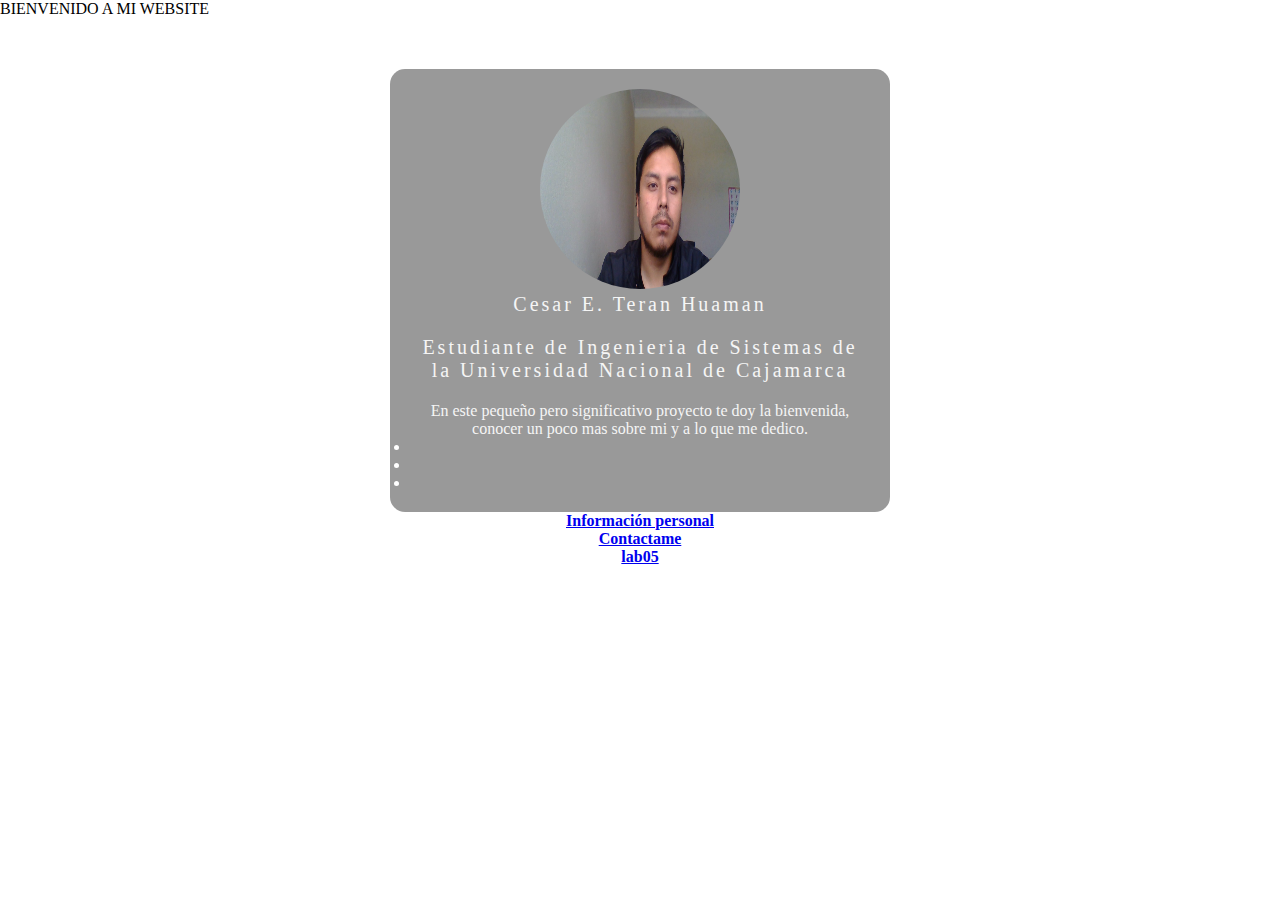
<file: index.html>
<!DOCTYPE html>
<html lang="en">
<head>
    <meta charset="UTF-8">
    <meta http-equiv="X-UA-Compatible" content="IE=edge">
    <meta name="viewport" content="width=device-width, initial-scale=1.0">
    <title>Laboratorio Web</title>
     <!-- CSS only -->
    <link href="https://cdn.jsdelivr.net/npm/bootstrap@5.1.0/dist/css/bootstrap.min.css" rel="stylesheet" integrity="sha384-KyZXEAg3QhqLMpG8r+8fhAXLRk2vvoC2f3B09zVXn8CA5QIVfZOJ3BCsw2P0p/We" crossorigin="anonymous">
    <link rel="stylesheet" href="css\estilopersonal.css">
   

</head>
<body>
     <header class="container-fluid bg-secondary d-flex justify-content-center">
            <p class="tex-light p-1 fs-3">BIENVENIDO A MI WEBSITE </p>
        </header>
        
        

        <section class="box pt-3">
            <img width="200" alt="" height="200" src="imagenes/me.jpg" class="box-img">
            <h2>Cesar E. Teran Huaman</h2>
            <h2>Estudiante de Ingenieria de Sistemas de la Universidad Nacional de Cajamarca</h2>    
            <p>En este pequeño pero significativo proyecto te doy la bienvenida, conocer un poco mas sobre mi y a lo que me dedico.</p>

            <ul class="a">
                <li><a href="mailto:cteranh14@unc.edu.pe"><i class="fa fa-facebook-square" aria-hidden="true"></i></a></li>
                <li><a href="#"><i class="fa fa-twitter-square" aria-hidden="true"></i></a></li>
                <li><a href="#"><i class="fa fa-google-plus-square" aria-hidden="true"></i></a></li>
            </ul>
        </section>
    
        <footer class="a">
            <ol><a href="/about.html"><b>Información personal</b></a></ol>
            <ol><a href="/contact.html"><b>Contactame</b></a></ol>
            <ol><a href="/lab05.html"><b>lab05</b></a></ol>
        </footer>
        
        <!-- JavaScript Bundle with Popper -->
<script src="https://cdn.jsdelivr.net/npm/bootstrap@5.1.0/dist/js/bootstrap.bundle.min.js" integrity="sha384-U1DAWAznBHeqEIlVSCgzq+c9gqGAJn5c/t99JyeKa9xxaYpSvHU5awsuZVVFIhvj" crossorigin="anonymous"></script>
</body>
</html>
</file>
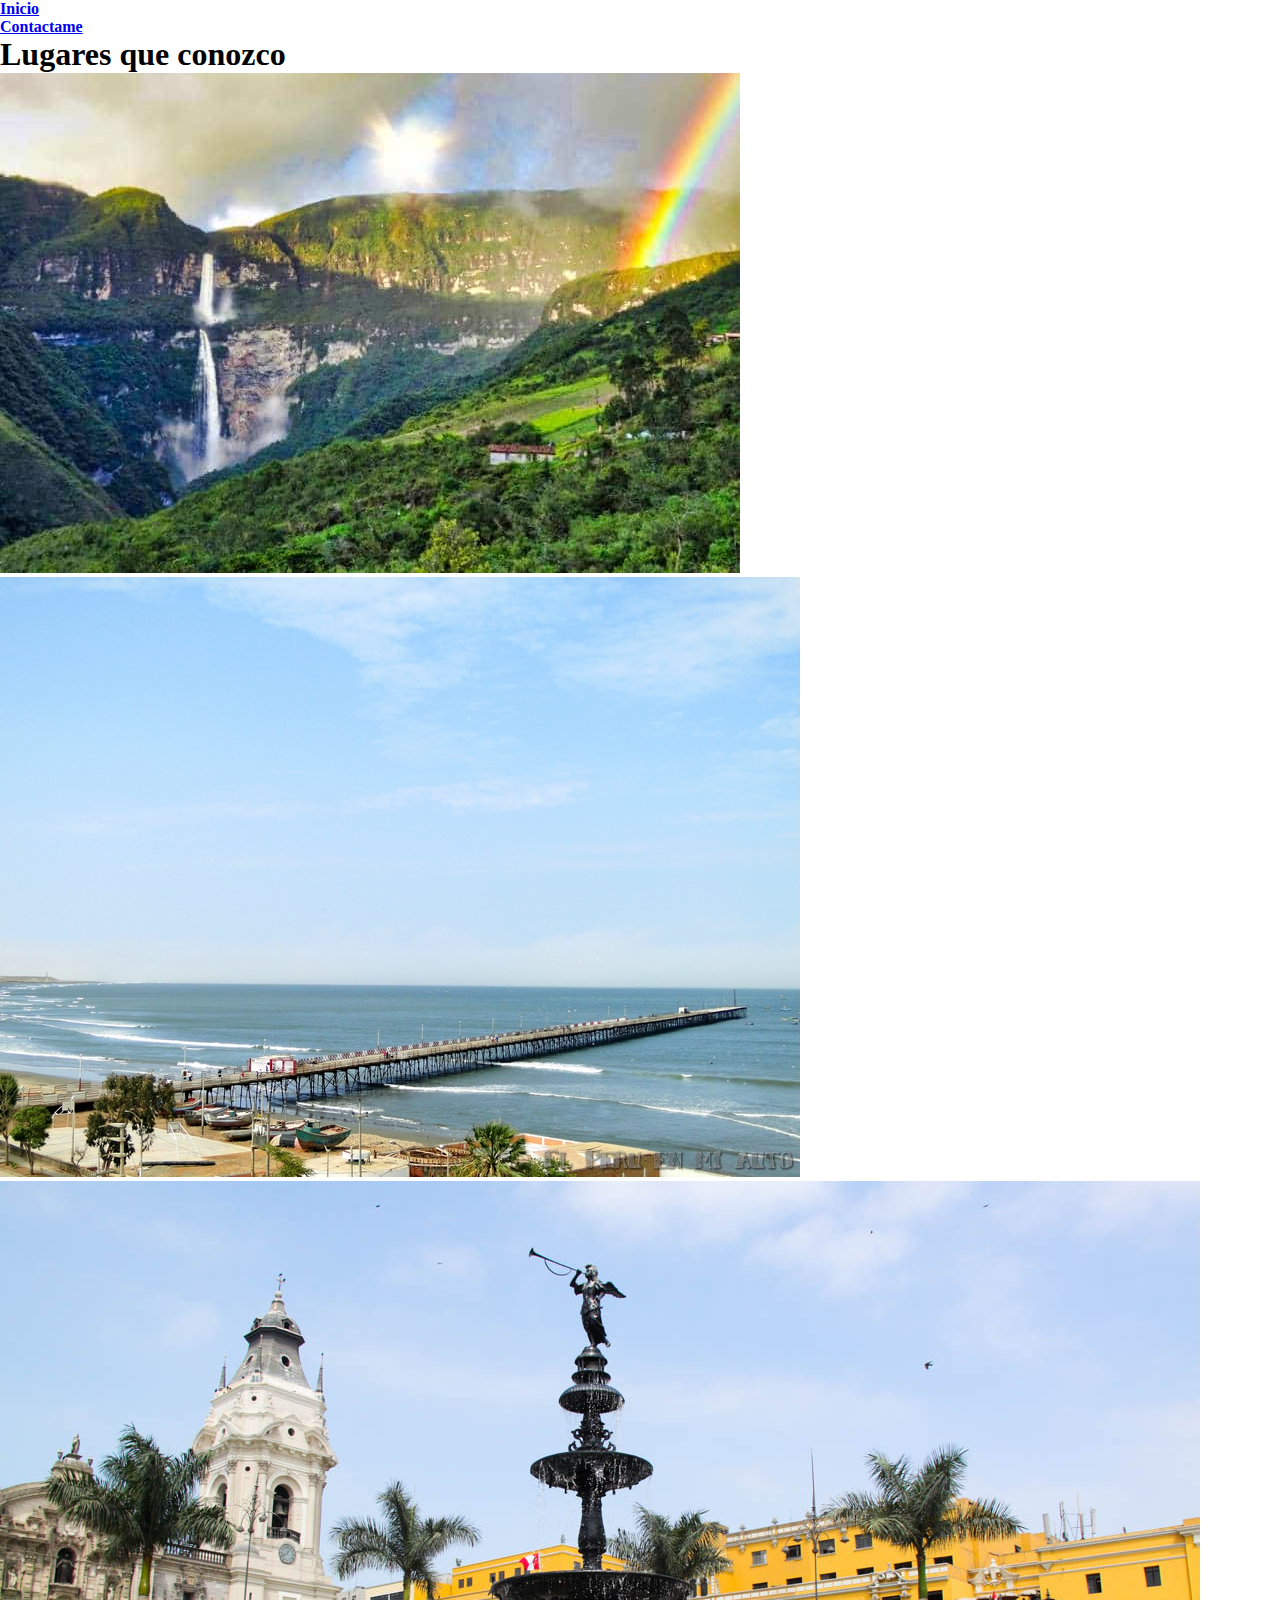
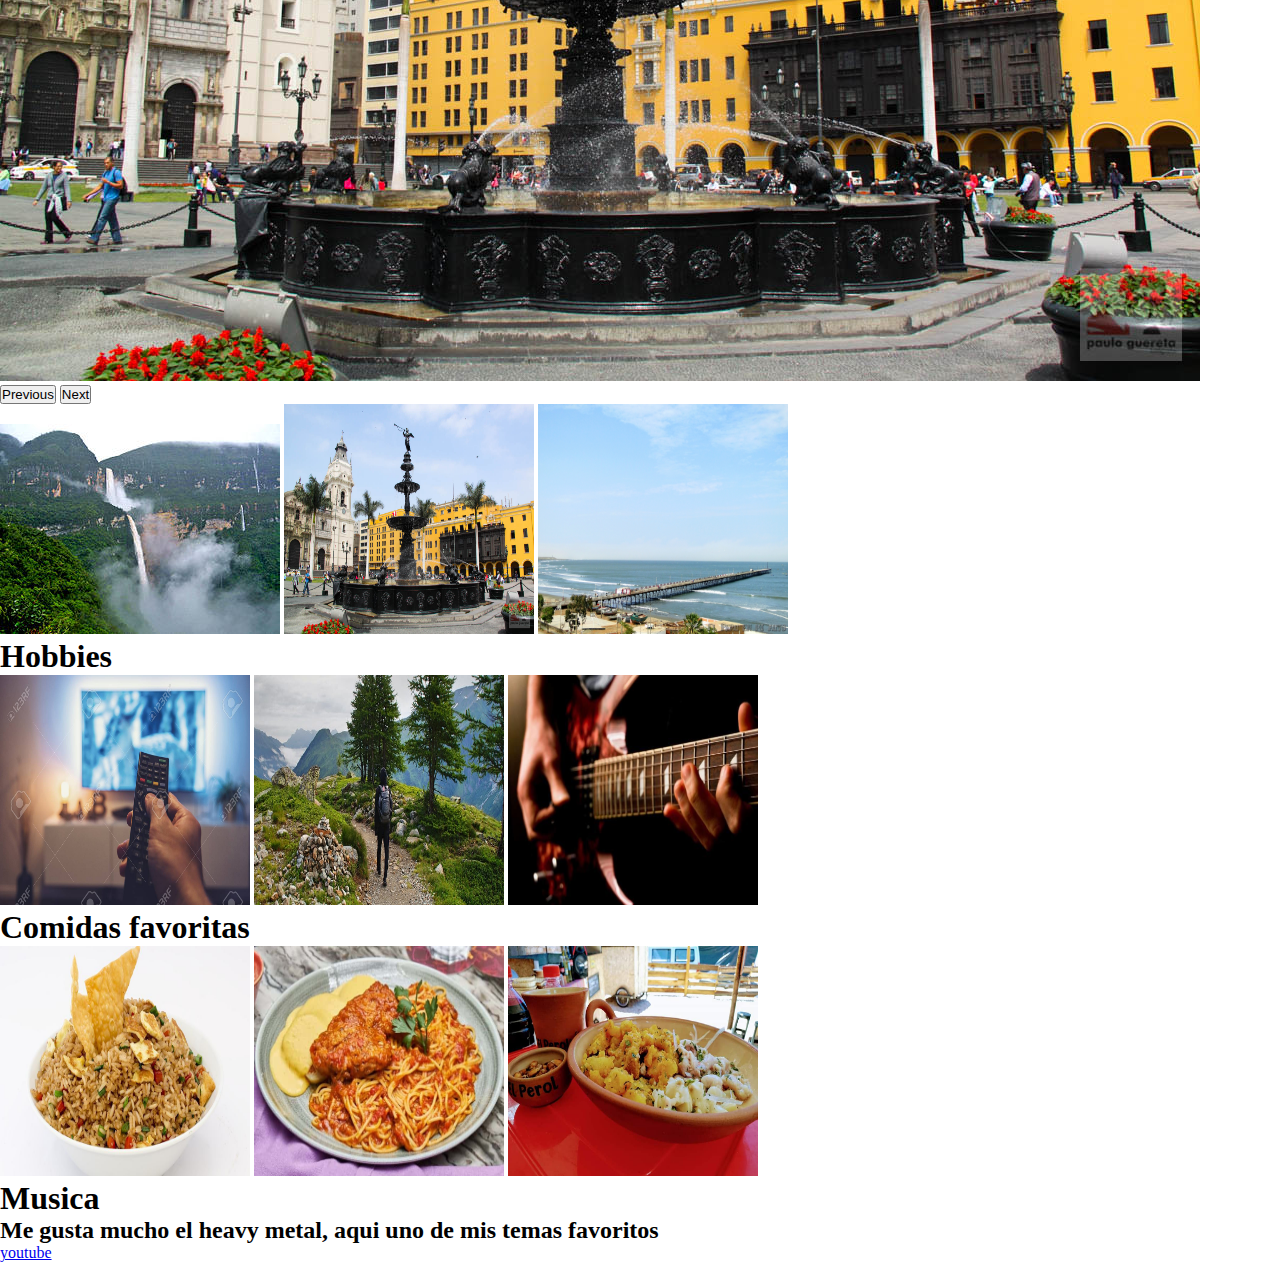
<file: about.html>
<!DOCTYPE html>
<html lang="en">
<head>
    <meta charset="UTF-8">
    <meta http-equiv="X-UA-Compatible" content="IE=edge">
    <meta name="viewport" content="width=device-width, initial-scale=1.0">
    <title>Informacion</title>
    <link href="https://cdn.jsdelivr.net/npm/bootstrap@5.1.0/dist/css/bootstrap.min.css" rel="stylesheet" integrity="sha384-KyZXEAg3QhqLMpG8r+8fhAXLRk2vvoC2f3B09zVXn8CA5QIVfZOJ3BCsw2P0p/We" crossorigin="anonymous">
    <link rel="stylesheet" href="estilopersonal.css">
 
</head>
<body>
    <header><ol><a href="/index.html"><b>Inicio</b></a></ol>
        <ol><a href="/contact.html"><b>Contactame</b></a></ol></header>
            <h1>Lugares que conozco</h1>
            <!--carrucel-->
            <div id="carouselExampleControls" class="carousel slide" data-bs-ride="carousel">
                <div class="carousel-inner">
                  <div class="carousel-item active">
                    <img src="imagenes/gocta2.jpg" class="d-block w-100" alt="gocta2">
                  </div>
                  <div class="carousel-item">
                    <img src="imagenes/pacasmayo.jpg" class="d-block w-100" alt="pacasmayo">
                  </div>
                  <div class="carousel-item">
                    <img src="imagenes/lima1.jpg" class="d-block w-100" alt="lima1">
                  </div>
                </div>
                <button class="carousel-control-prev" type="button" data-bs-target="#carouselExampleControls" data-bs-slide="prev">
                  <span class="carousel-control-prev-icon" aria-hidden="true"></span>
                  <span class="visually-hidden">Previous</span>
                </button>
                <button class="carousel-control-next" type="button" data-bs-target="#carouselExampleControls" data-bs-slide="next">
                  <span class="carousel-control-next-icon" aria-hidden="true"></span>
                  <span class="visually-hidden">Next</span>
                </button>
              </div>

    <img src = "imagenes/Gocta1.jpg" title="Cataratas de Gogta"/>
    <img width="250" height="230" src="imagenes/lima1.jpg" title="Plaza mayor de Lima"/>
    <img width="250" height="230" src="imagenes/pacasmayo.jpg" title="Playa de Pacasmayo"/>
    <h1>Hobbies</h1>
    <img width="250" height="230" src="imagenes/tv.jpg" title="Ver peliculas de terror">
    <img width="250" height="230" src="imagenes/caminar.jpg" title="Caminar por el campo" >
    <img width="250" height="230" src="imagenes/guitarra.jpg" title="Cuando puedo toco la guitarra">
    <h1>Comidas favoritas</h1>
    <img width="250" height="230" src="imagenes/chaufa.jpg" >
    <img width="250" height="230" src="imagenes/tallarines.jpg" >
    <img width="250" height="230" src="imagenes/frito.jpg" >
    <h1>Musica</h1>
    <h2>Me gusta mucho el heavy metal, aqui uno de mis temas favoritos</h2>
    <a href="https://www.youtube.com/watch?v=6PDMtqejNfs">youtube</a>
    

      <!-- JavaScript Bundle with Popper -->
<script src="https://cdn.jsdelivr.net/npm/bootstrap@5.1.0/dist/js/bootstrap.bundle.min.js" integrity="sha384-U1DAWAznBHeqEIlVSCgzq+c9gqGAJn5c/t99JyeKa9xxaYpSvHU5awsuZVVFIhvj" crossorigin="anonymous"></script>
    
</body>
</html>
</file>
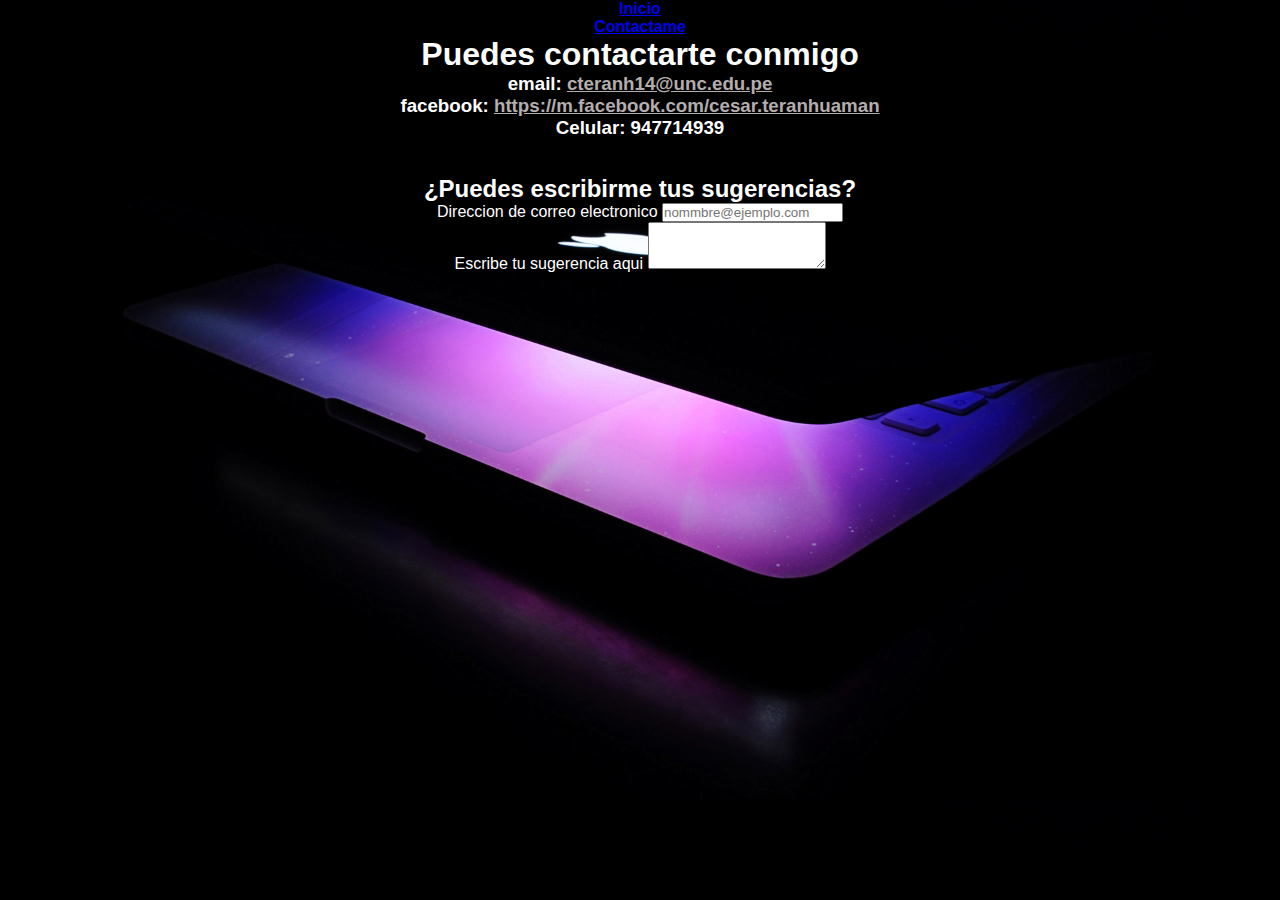
<file: contact.html>
<!DOCTYPE html>
<html lang="en">
<head>
    <meta charset="UTF-8">
    <meta http-equiv="X-UA-Compatible" content="IE=edge">
    <meta name="viewport" content="width=device-width, initial-scale=1.0">
    <link href="https://cdn.jsdelivr.net/npm/bootstrap@5.1.0/dist/css/bootstrap.min.css" rel="stylesheet" integrity="sha384-KyZXEAg3QhqLMpG8r+8fhAXLRk2vvoC2f3B09zVXn8CA5QIVfZOJ3BCsw2P0p/We" crossorigin="anonymous">
    <link rel="stylesheet" href="estilopersonal.css">
  

    <title>Contactate conmigo</title>
    <style></style>
</head>
<body class="fondcontacto textcontacto a">
    <header><ol><a href="/index.html"><b>Inicio</b></a></ol>
        <ol><a href="/contact.html"><b>Contactame</b></a></ol></header>
    <h1>Puedes contactarte conmigo</h1>
    <h3>email: <a href="mailto:cteranh14@unc.edu.pe" style="color:#b4adad;">cteranh14@unc.edu.pe</a></h3>
    <h3>facebook: <a href="mailto:https://m.facebook.com/cesar.teranhuaman" style="color:#b4adad;">https://m.facebook.com/cesar.teranhuaman</a></h3>
    <h3>Celular: 947714939</h3>
    <br>
    <br>

    <h2>¿Puedes escribirme tus sugerencias?</h2>
    <div class="mb-3 ">
        <label for="exampleFormControlInput1" class="form-label">Direccion de correo electronico</label>
        <input type="email" class="form-control" id="exampleFormControlInput1" placeholder="nommbre@ejemplo.com">
      </div>
      <div class="mb-3">
        <label for="exampleFormControlTextarea1" class="form-label">Escribe tu sugerencia aqui</label>
        <textarea class="form-control" id="exampleFormControlTextarea1" rows="3"></textarea>
      </div>

       <!-- JavaScript Bundle with Popper -->
<script src="https://cdn.jsdelivr.net/npm/bootstrap@5.1.0/dist/js/bootstrap.bundle.min.js" integrity="sha384-U1DAWAznBHeqEIlVSCgzq+c9gqGAJn5c/t99JyeKa9xxaYpSvHU5awsuZVVFIhvj" crossorigin="anonymous"></script>
</body>
</html>
</file>
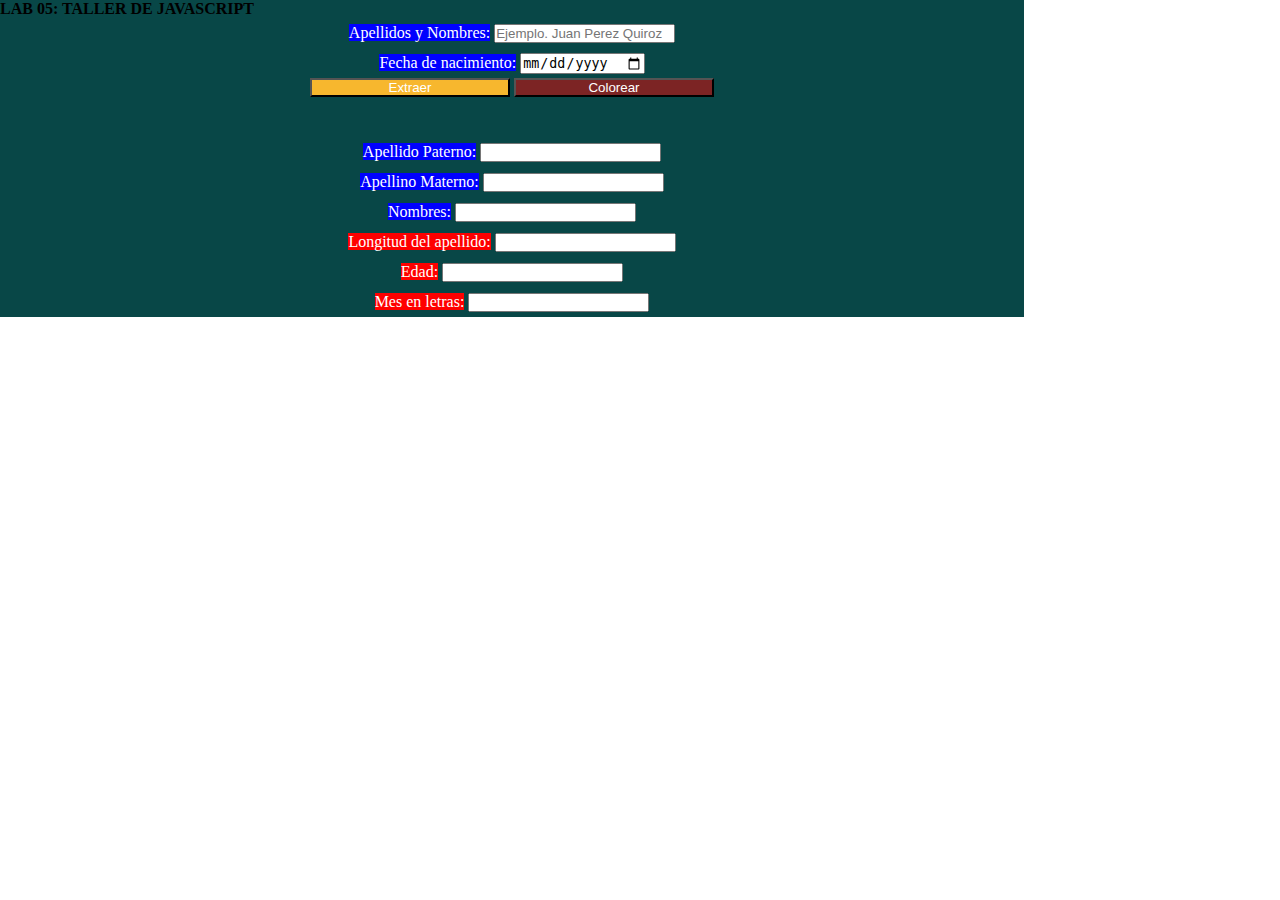
<file: lab05.html>
<!DOCTYPE html>

<html>
    <head>
        <meta charset="utf-8">
        <meta http-equiv="X-UA-Compatible" content="IE=edge">
        <title>Laboratorio de IW 05</title>
        <meta name="description" content="">
        <meta name="viewport" content="width=device-width, initial-scale=1">
        <link rel="stylesheet" href="css\estilopersonal.css">
        <link href="https://cdn.jsdelivr.net/npm/bootstrap@5.1.0/dist/css/bootstrap.min.css" rel="stylesheet" integrity="sha384-KyZXEAg3QhqLMpG8r+8fhAXLRk2vvoC2f3B09zVXn8CA5QIVfZOJ3BCsw2P0p/We" crossorigin="anonymous">
    </head>
    <body>
        <section class = "container-fluid d-flex justify-content-center">
            <div class="card laboratorio">
                <div class="mb-3 ">
                    <h4 id ="title">LAB 05: TALLER DE JAVASCRIPT</h4>
                </div>

                <div class="container">
                    <div class="row">
                        <div class="col-lg-6 col-md-12 col-sm-12 clase">
                            <form action="" class="azul">
                                <div class="mb-2 form">
                                    <label id="fondo" for="nombre">Apellidos y Nombres:</label>
                                    <input type="text" class="nombre" name="nombre" id="nombre" placeholder="Ejemplo. Juan Perez Quiroz">
                                </div>
                                <div class="mb-2 form">
                                    <label >Fecha de nacimiento:</label>
                                    <input type="date" class="fecha" name="fecha" id="fecha">
                                </div>
                            </form>
                        </div>
                        <div class="col-lg-6 col-md-12 col-sm-12 ">
    
                            <button class="boton fw-bold botonamarillo" onclick="">Extraer</button>
                            <button class="boton fw-bold botonrojo" onclick="" >Colorear</button>
                        </div>
                    </div>
                </div>
                <div class="container salidaDatos">
                    <div class="row">
                        <div class="col-lg-6 col-md-12 col-sm-12  clase1">
                            <form action="" class="azul">
                                <div class="mb-2 form">
                                    <label >Apellido Paterno:</label>
                                    <input type="text" name="apellidoPaterno" >
                                </div>
                                <div class="mb-2 form">
                                    <label >Apellino Materno:</label>
                                    <input type="text" name="apellidoMaterno" >
                                </div>
                                <div class="mb-2 form">
                                    <label>Nombres:</label>
                                    <input type="text" >
                                </div>
                            </form>
                        </div>
                        <div class="col-lg-6 col-md-12 col-sm-12  datos2">
                            <form action="" class="rojo">
                                <div class="mb-2 form">
                                    <label >Longitud del apellido:</label>
                                    <input type="text" >
                                </div>
                                <div class="mb-2 form">
                                    <label >Edad:</label>
                                    <input type="text">
                                </div>
                                <div class="mb-2 form">
                                    <label >Mes en letras:</label>
                                    <input type="text" >
                                </div>
                            </form>
                        </div>
                    </div>
                </div>

            </div>

        </section>
        
        <script src="" async defer></script>

        <script src="https://cdn.jsdelivr.net/npm/bootstrap@5.1.0/dist/js/bootstrap.bundle.min.js " integrity="sha384-U1DAWAznBHeqEIlVSCgzq+c9gqGAJn5c/t99JyeKa9xxaYpSvHU5awsuZVVFIhvj " crossorigin="anonymous "></script>
    </body>
</html>
</file>
<file: estilopersonal.css>
* {
    margin: 0;
    padding: 0;
    box-sizing: border-box;
}

.fond{
    background-image: url('imagenes/fondo3.png');
    background-size: cover;
    font-family:'Oswald', sans-serif;
}

.fondcontacto{
    background-image: url('imagenes/contacto.jpg');
    background-size: cover;
    font-family:'Oswald', sans-serif;
}

.textcontacto{
    color: rgb(255, 255, 255);
}

.a{
    text-align: center;
    color: white;
} 

.box{
    width: 500px;
    background: rgba(0, 0, 0, .4);
    margin: 0 auto;
    margin-top: 4%;
    padding: 20px;
    color: whitesmoke;
    text-align: center;
    border-radius: 15px;
}

.box-img{
    border-radius: 50%;
    
}

.box h1{
    font-size: 40%;
    letter-spacing: 4px;
    font-weight: 100;
    margin: 30px 0 20px;
}

.box h2{
    font-size: 20px;
    letter-spacing: 3px;
    font-weight: 100;
    margin-bottom:  20px;
}

.carousel-inner> .item> img {
    width: 300px; 
    height: 360px; 
   }
</file>
